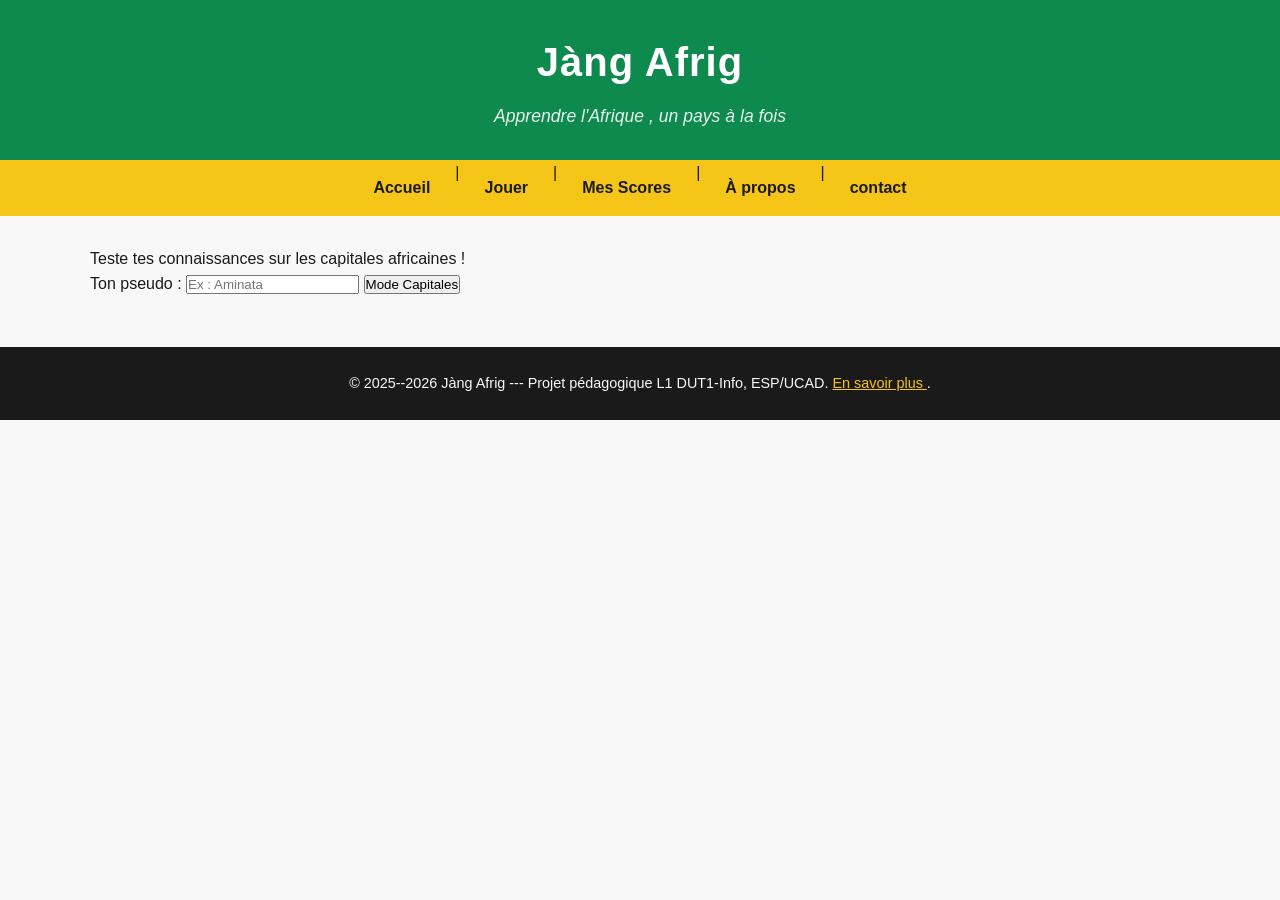
<file: index.html>
<!DOCTYPE html>
<html lang="fr">
<head>
<meta charset="UTF-8">
<title>Janf Afrig</title>
<link rel="preconnect" href="https://fonts.googleapis.com">
<link rel="preconnect" href="https://fonts.gstatic.com" crossorigin >
<link
href="https://fonts.googleapis.com/css2?family=Poppins:wght@400;600&family=Montserrat:wght@600;700&display=swap"
rel="stylesheet"> 
<link rel="stylesheet" href="style.css">
<script src="data.js" defer></script>
<script src="script.js" defer></script>
</head>

<body>
<header >
<h1>Jàng Afrig </h1>
<p>Apprendre l'Afrique , un pays à la fois </p>
</header >
<nav>
<a href="index.html">Accueil </a> |
<a href="quiz.html">Jouer </a> |
<a href="scores.html">Mes Scores </a> |
<a href="apropos.html">À propos </a> |
<a href="contact.html">contact</a>
</nav>
<main>
<!-- ÉCRAN 1 : ACCUEIL -->
<section id="accueil">
<p>Teste tes connaissances sur les capitales africaines !</p>
<label for="pseudo">Ton pseudo :</label>
<input type="text" id="pseudo" placeholder="Ex : Aminata">
<button id="btn-commencer">Mode Capitales</button>
</section>
<!-- ÉCRAN 2 : QUIZ -->
<section id="quiz" class="cachee">
<p id="progression">Question 1 / 10</p>
<h2 id="enonce">Énoncé de la question</h2>
<div id="reponses">
<button class="reponse">Réponse A</button>
<button class="reponse">Réponse B</button>
<button class="reponse">Réponse C</button>
<button class="reponse">Réponse D</button>
</div>
</section>
<!-- ÉCRAN 3 : RÉSULTAT -->
<section id="resultat" class="cachee">
<h2>Quiz terminé !</h2>
<p id="score-final">Ton score</p>
<button id="btn-rejouer">Rejouer</button>
</section>
</main>
<footer >
<p>
&copy; 2025--2026 Jàng Afrig --- Projet pédagogique L1
DUT1-Info, ESP/UCAD.
<a href="apropos.html">En savoir plus </a>.
</p>
</footer >
</body>
</html>
</file>
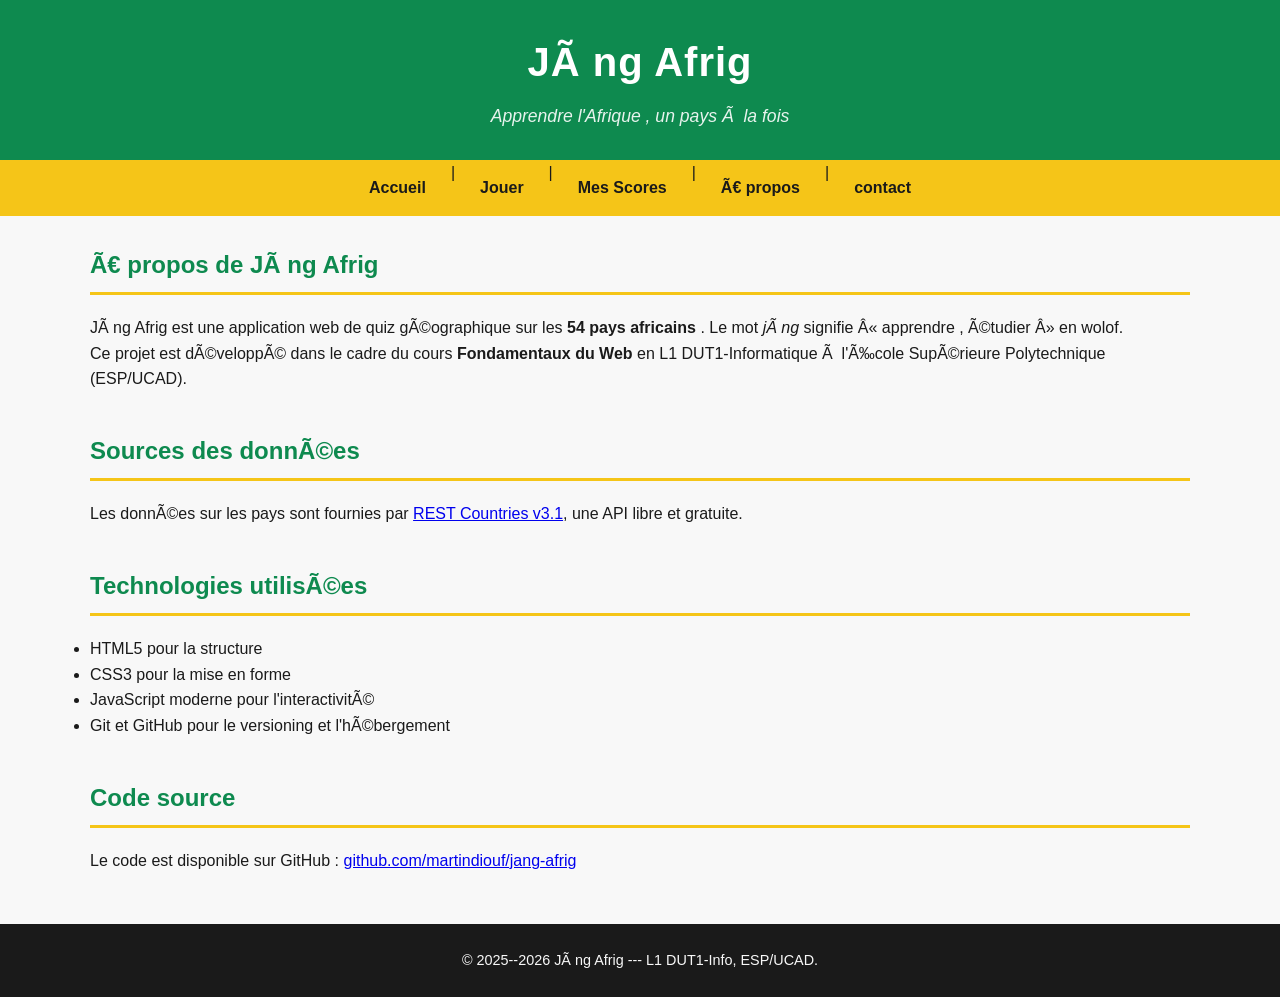
<file: apropos.html>
<!DOCTYPE html>
<html lang="fr">
<head>
<meta charset="UTF -8">
<title >Quiz --- Jàng Afrig </title >
    <link rel="preconnect" href="https://fonts.googleapis.com">
<link rel="preconnect" href="https://fonts.gstatic.com" crossorigin >
<link
href="https://fonts.googleapis.com/css2?family=Poppins:wght@400;600&family=Montserrat:wght@600;700&display=swap"
rel="stylesheet">
    <link rel="stylesheet" href="style.css">
</head>
<body>
<header >
<h1>Jàng Afrig </h1>
<p>Apprendre l'Afrique , un pays à la fois </p>
</header >
<nav>
<a href="index.html">Accueil </a> |
<a href="quiz.html">Jouer </a> |
<a href="scores.html">Mes Scores </a> |
<a href="apropos.html">À propos </a> |
<a href="contact.html">contact</a>
</nav>
<main>
<section >
<h2>À propos de Jàng Afrig </h2>
<p>
Jàng Afrig est une application web de quiz géographique sur
les
<strong >54 pays africains </strong >. Le mot <em>jàng</em>
signifie
« apprendre , étudier » en wolof.
</p>
<p>
Ce projet est développé dans le cadre du cours
<strong >Fondamentaux du Web </strong > en L1 DUT1-Informatique
à l'École Supérieure Polytechnique (ESP/UCAD).
</p>
</section >
<section >
<h2>Sources des données</h2>
<p>
Les données sur les pays sont fournies par
<a href="https://restcountries.com">REST Countries v3.1</a>,
une API libre et gratuite.
</p>
</section >
<section >
<h2>Technologies utilisées</h2>
<ul>
<li>HTML5 pour la structure </li>
<li>CSS3 pour la mise en forme </li>
<li>JavaScript moderne pour l'interactivité</li>
<li>Git et GitHub pour le versioning et l'hébergement </li>
</ul>
</section >
<section >
<h2>Code source </h2>
<p>
Le code est disponible sur GitHub :
<a href="https://github.com/martindiouf/jang-afrig">
github.com/martindiouf/jang-afrig
</a>
</p>
</section >
</main>
<footer >
<p>&copy; 2025--2026 Jàng Afrig --- L1 DUT1-Info,
ESP/UCAD.</p>
</footer >
</body>
</html>
</file>
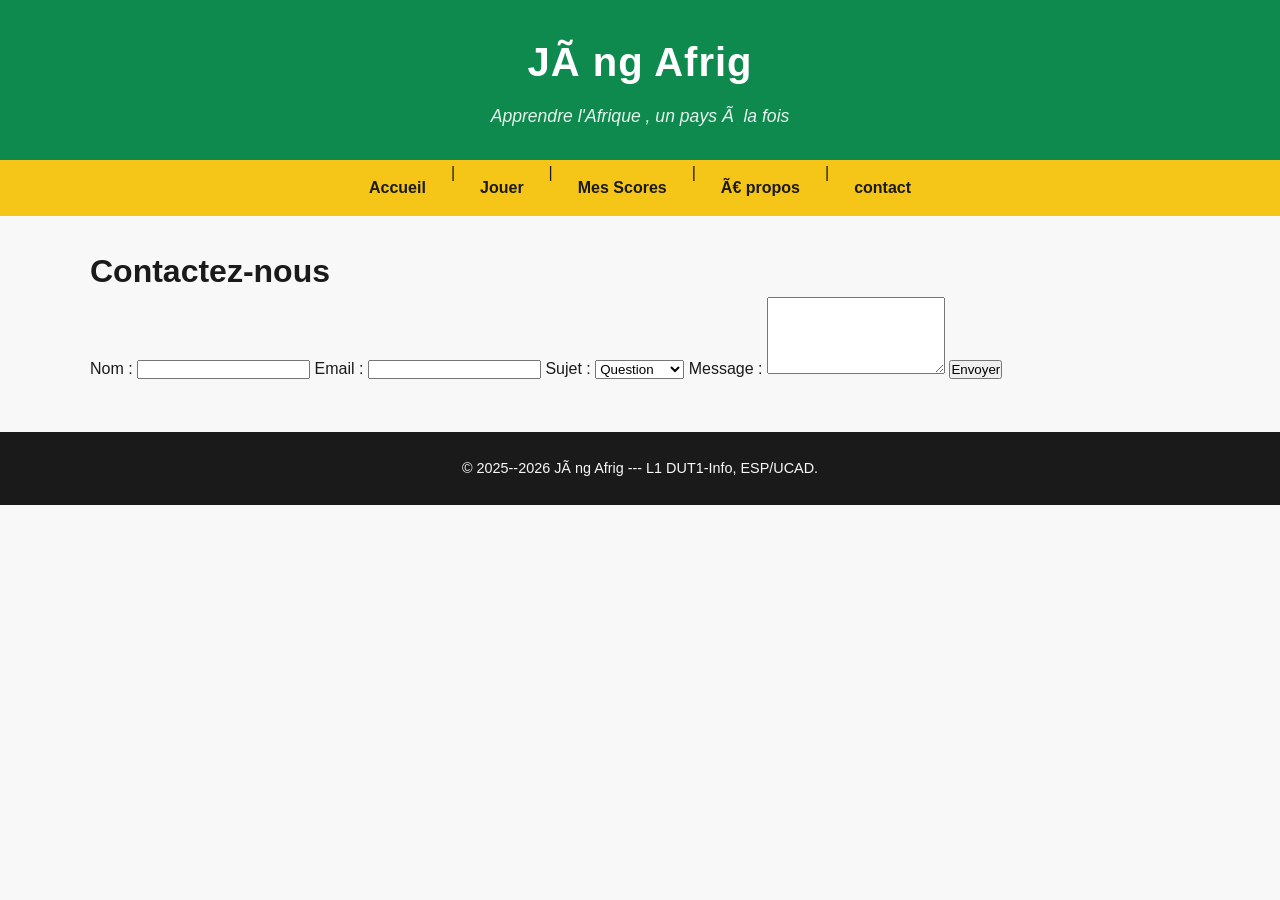
<file: contact.html>
<!DOCTYPE html>
<html lang="fr">
<head>
<meta charset="UTF -8">
<title >Quiz --- Jàng Afrig </title >
  <link rel="preconnect" href="https://fonts.googleapis.com">
<link rel="preconnect" href="https://fonts.gstatic.com" crossorigin >
<link
href="https://fonts.googleapis.com/css2?family=Poppins:wght@400;600&family=Montserrat:wght@600;700&display=swap"
rel="stylesheet">
  <link rel="stylesheet" href="style.css">
</head>
<body>
<header >
<h1>Jàng Afrig </h1>
<p>Apprendre l'Afrique , un pays à la fois </p>
</header >
<nav>
<a href="index.html">Accueil </a> |
<a href="quiz.html">Jouer </a> |
<a href="scores.html">Mes Scores </a> |
<a href="apropos.html">À propos </a> |
<a href="contact.html">contact</a>
</nav>
<main>
<h1>Contactez-nous</h1>

  <form action="#" method="post">

   
    <label for="nom">Nom :</label>
    <input type="text" id="nom" name="nom" required>

    
    <label for="email">Email :</label>
    <input type="email" id="email" name="email" required>

    
    <label for="sujet">Sujet :</label>
    <select id="sujet" name="sujet">
      <option value="question">Question</option>
      <option value="bug">Bug</option>
      <option value="suggestion">Suggestion</option>
    </select>

    
    <label for="message">Message :</label>
    <textarea id="message" name="message" rows="5" required></textarea>

    
    <button type="submit">Envoyer</button>

</main>
<footer >
<p>
    &copy; 2025--2026 Jàng Afrig --- L1 DUT1-Info,
ESP/UCAD.</p>
</footer >
</body>
</html>
</file>
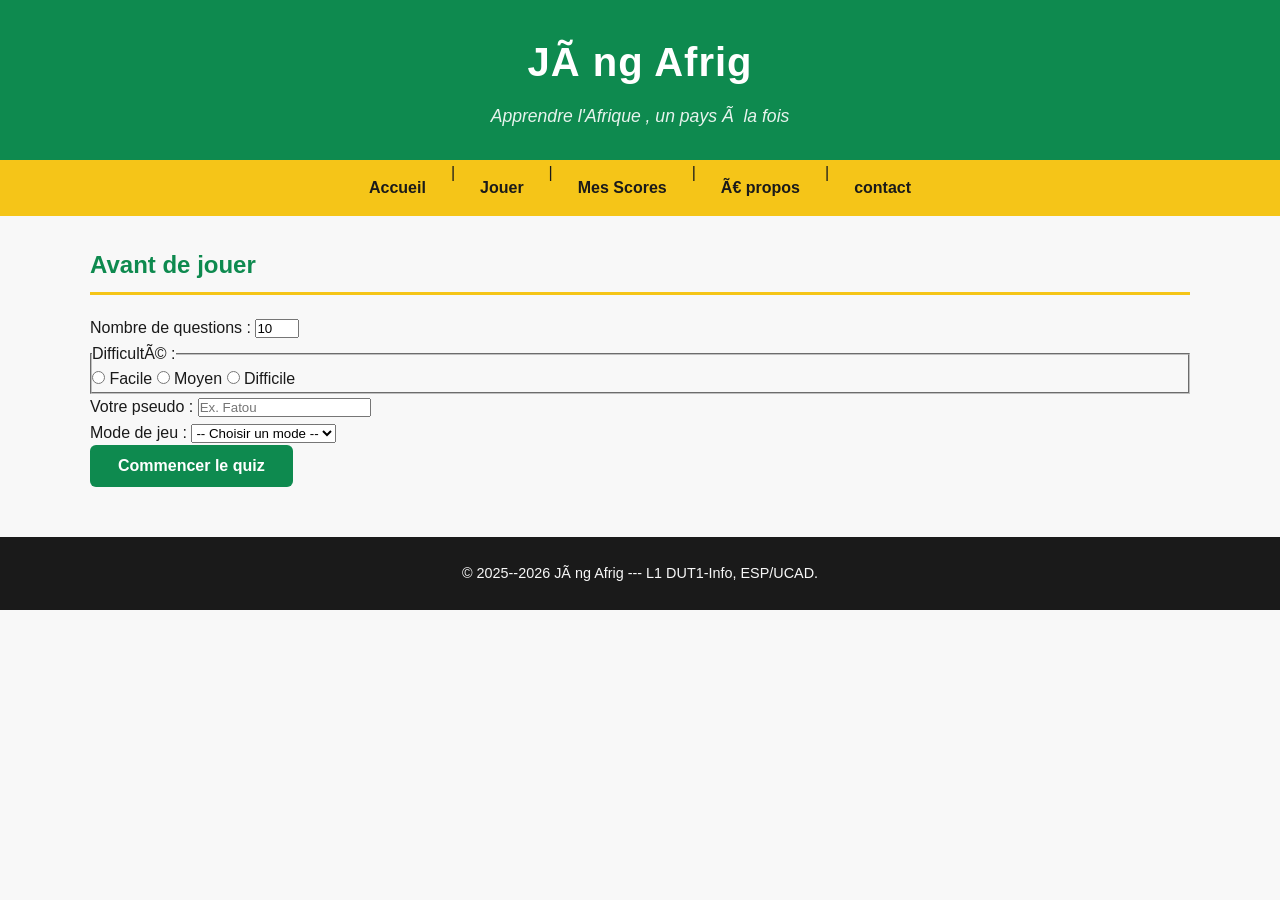
<file: quiz.html>
<!DOCTYPE html>
<html lang="fr">
<head>
<meta charset="UTF -8">
<title >Quiz --- Jàng Afrig </title >
  <link rel="preconnect" href="https://fonts.googleapis.com">
<link rel="preconnect" href="https://fonts.gstatic.com" crossorigin >
<link
href="https://fonts.googleapis.com/css2?family=Poppins:wght@400;600&family=Montserrat:wght@600;700&display=swap"
rel="stylesheet">
  <link rel="stylesheet" href="style.css">
</head>
<body>
<header >
<h1>Jàng Afrig </h1>
<p>Apprendre l'Afrique , un pays à la fois </p>
</header >
<nav>
<a href="index.html">Accueil </a> |
<a href="quiz.html">Jouer </a> |
<a href="scores.html">Mes Scores </a> |
<a href="apropos.html">À propos </a> |
<a href="contact.html">contact</a>
</nav>
<main>
<section >
<h2>Avant de jouer </h2>
<form>
    
<label for="nombre-questions">Nombre de questions :</label>
<input 
  type="number" 
  id="nombre-questions" 
  name="nombre-questions" 
  min="5" 
  max="20" 
  value="10"
>


<fieldset>
  <legend>Difficulté :</legend>

  <label>
    <input type="radio" name="difficulte" value="facile"> Facile
  </label>

  <label>
    <input type="radio" name="difficulte" value="moyen"> Moyen
  </label>

  <label>
    <input type="radio" name="difficulte" value="difficile"> Difficile
  </label>
</fieldset>
<p>
<label for="pseudo">Votre pseudo :</label >
<input type="text" id="pseudo" name="pseudo"
placeholder="Ex. Fatou" required >
</p>

<p>
<label for="mode">Mode de jeu :</label >
<select id="mode" name="mode" required >
<option value="">-- Choisir un mode
--</option >
<option value="capitales">Capitales </option >
<option value="drapeaux">Drapeaux </option >
<option value="langues">Langues </option >
<option value="voisins">Voisins </option >
<option value="chrono">Chrono </option >
</select >
</p>

<p>
<button type="submit" class="btn btn-primary">Commencer le quiz </button >
</p>
</form>
</section >
</main>
<footer >
<p>
    &copy; 2025--2026 Jàng Afrig --- L1 DUT1-Info,
ESP/UCAD.</p>
</footer >
</body>
</html>
</file>
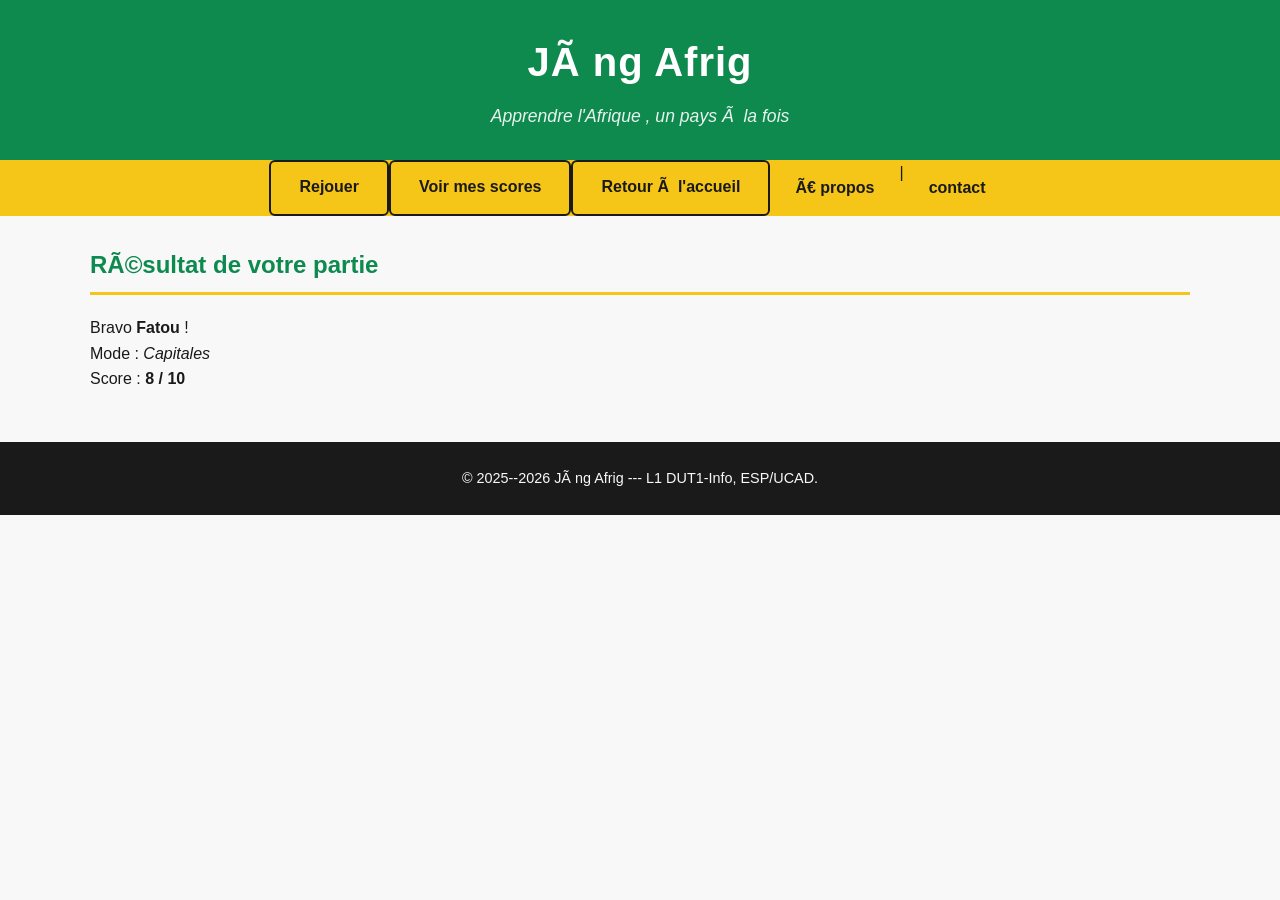
<file: resultat.html>
<!DOCTYPE html>
<html lang="fr">
<head>
<meta charset="UTF -8">
<title >Quiz --- Jàng Afrig </title >
    <link rel="preconnect" href="https://fonts.googleapis.com">
<link rel="preconnect" href="https://fonts.gstatic.com" crossorigin >
<link
href="https://fonts.googleapis.com/css2?family=Poppins:wght@400;600&family=Montserrat:wght@600;700&display=swap"
rel="stylesheet">
    <link rel="stylesheet" href="style.css">
</head>
<body>
<header >
<h1>Jàng Afrig </h1>
<p>Apprendre l'Afrique , un pays à la fois </p>
</header >
<nav>
<a href="quiz.html" class="btn btn-secondary">Rejouer </a>
<a href="scores.html" class="btn btn-secondary">Voir mes scores </a>
<a href="index.html" class="btn btn-secondary">Retour à l'accueil </a>
<a href="apropos.html">À propos </a> |
<a href="contact.html">contact</a>
</nav>
<main>
<section >
<h2>Résultat de votre partie </h2>
<p>Bravo <strong >Fatou </strong > !</p>
<p>Mode : <em>Capitales </em></p>
<p>Score : <strong >8 / 10</strong ></p>

</section >
</main>
<footer >
<p>&copy; 2025--2026 Jàng Afrig --- L1 DUT1-Info,
ESP/UCAD.</p>
</footer >
</body>
</html>
</file>
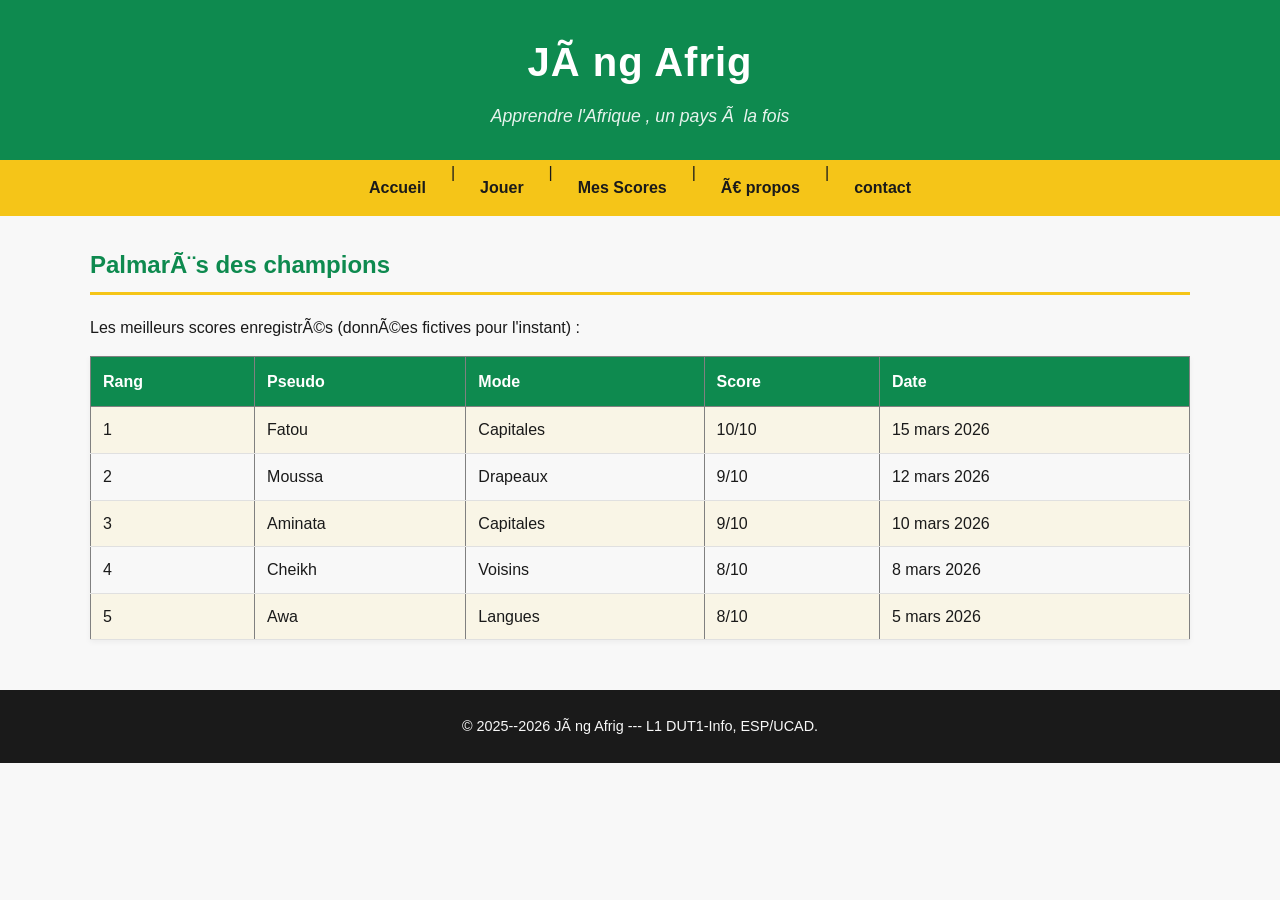
<file: scores.html>
<!DOCTYPE html>
<html lang="fr">
<head>
<meta charset="UTF -8">
<title >Quiz --- Jàng Afrig </title >
    <link rel="preconnect" href="https://fonts.googleapis.com">
<link rel="preconnect" href="https://fonts.gstatic.com" crossorigin >
<link
href="https://fonts.googleapis.com/css2?family=Poppins:wght@400;600&family=Montserrat:wght@600;700&display=swap"
rel="stylesheet">
    <link rel="stylesheet" href="style.css">
</head>
<body>
<header >
<h1>Jàng Afrig </h1>
<p>Apprendre l'Afrique , un pays à la fois </p>
</header >
<nav>
<a href="index.html">Accueil </a> |
<a href="quiz.html">Jouer </a> |
<a href="scores.html">Mes Scores </a> |
<a href="apropos.html">À propos </a> |
<a href="contact.html">contact</a>
</nav>
<main>
<section >
<h2>Palmarès des champions </h2>
<p>Les meilleurs scores enregistrés (données fictives pour
l'instant) :</p>
<table border="1" >
<tr>
<th>Rang </th>
<th>Pseudo </th>
<th>Mode </th>
<th>Score </th>
<th>Date </th>
</tr>
<tr>
<td>1</td>
<td>Fatou </td>
<td>Capitales </td>
<td>10/10</td>
<td>15 mars 2026</td>
</tr>
<tr>
<td>2</td>
<td>Moussa </td>
<td>Drapeaux </td>
<td>9/10</td>
<td>12 mars 2026</td>
</tr>
<tr>
<td>3</td>
<td>Aminata </td>
<td>Capitales </td>
<td>9/10</td>
<td>10 mars 2026</td>
</tr>
<tr>
<td>4</td>
<td>Cheikh </td>
<td>Voisins </td>
<td>8/10</td>
<td>8 mars 2026</td>
</tr>
<tr>
<td>5</td>
<td>Awa </td>
<td>Langues </td>
<td>8/10</td>
<td>5 mars 2026</td>
</tr>
</table >
</section >
</main>
<footer >
<p>&copy; 2025--2026 Jàng Afrig --- L1 DUT1-Info,
ESP/UCAD.</p>
</footer >
</body>
</html>
</file>
<file: style.css>
/* ===== Reset minimal ===== */
* {
box-sizing: border -box;
margin: 0;
padding: 0;
}
body {
font-family: sans-serif;
line-height: 1.6;
color: #1A1A1A;
background-color: #F8F8F8;
}
/* ===== Palette panafricaine ===== */
:root {
--vert: #0E8A4F;
--jaune: #F5C518;
--rouge: #C8332E;
--noir: #1A1A1A;
--blanc-casse: #F8F8F8;
}
body {
font-family: 'Poppins ', sans-serif;
line-height: 1.6;
color: var(--noir);
background-color: var(--blanc -casse);
}
h1, h2, h3 {
font-family: 'Montserrat ', sans-serif;
font-weight: 700;
}
/* ===== Header ===== */
header {
background-color: var(--vert);
color: white;
padding: 30px 20px;
text-align: center;
}
header h1 {
font-size: 2.5rem;
margin-bottom: 8px;
letter-spacing: 1px;
}
header p {
font-size: 1.1rem;
opacity: 0.9;
font-style: italic;
}
/* ===== Navigation ===== */
nav {
background-color: var(--jaune);
padding: 0;
display: flex;
justify-content: center;
flex-wrap: wrap;
}
nav a {
color: var(--noir);
text-decoration: none;
font-weight: 600;
padding: 15px 25px;
transition: background -color 0.2s;
}
nav a:hover {
    background-color: var(--vert);
color: white;
}
/* ===== Section principale ===== */
main {
max-width: 1100px;
margin: 30px auto;
padding: 0 20px;
}
main section {
margin-bottom: 40px;
}
main h2 {
color: var(--vert);
border-bottom: 3px solid var(--jaune);
padding-bottom: 8px;
margin-bottom: 20px;
}
/* ===== Grille de cartes (Flexbox) ===== */
.modes -grille {
display: flex;
flex-wrap: wrap;
gap: 15px;
}
.carte-mode {
flex: 1 1 200px;
padding: 20px;
border-radius: 8px;
color: var(--noir);
box-shadow: 0 2px 6px rgba(0, 0, 0, 0.1);
transition: background-color 0.3s ease, color 0.3 ease;
}
.carte-mode:hover {
   background-color: var(--noir);
   
}
.carte-mode h3 {
margin-bottom: 8px;
}
.carte-jaune { background-color: var(--jaune); }
.carte-rouge { background-color: var(--rouge); color: white; }
.carte-vert { background-color: var(--vert); color: white; }
.carte-noire { background-color: #1A1A1A; color: white; border: #F5C518;}
/* ===== Boutons ===== */
.btn {
display: inline -block;
padding: 12px 28px;
font-size: 1rem;
font-weight: 600;
border: none;
border-radius: 6px;
cursor: pointer;
text-decoration: none;
transition: background -color 0.2s, transform 0.1s;
}
.btn-primary {
background-color: var(--vert);
color: white;
}
.btn-primary:hover {
background-color: #0a6e3f; /* vert plus foncé */
}
.btn-primary:active {
transform: scale(0.97);
}
.btn-secondary {
background-color: var(--blanc -casse);
color: var(--noir);
border: 2px solid var(--noir);
}
.btn-secondary:hover {
background-color: var(--noir);
color: white;
}
/* ===== Tableaux ===== */
table {
width: 100%;
border-collapse: collapse;
margin-top: 15px;
box-shadow: 0 2px 6px rgba(0, 0, 0, 0.05);
}
th {
background-color: var(--vert);
color: white;
padding: 12px;
text-align: left;
}
td {
padding: 10px 12px;
border-bottom: 1px solid #e0e0e0;
}
/* Lignes alternées (zébrures) */
tr:nth-child(even) td {
background-color: rgba(245, 197, 24, 0.08);
}
tr:hover td {
background-color: rgba(14, 138, 79, 0.1);
}
/* ===== Footer ===== */
footer {
background-color: var(--noir);
color: var(--blanc-casse);
padding: 25px 20px;
text-align: center;
margin-top: 50px;
font-size: 0.9rem;
}
footer a {
    color: var(--jaune);
text-decoration: underline;
}
footer a:hover {
color: white;
}

.cachee { display: none; }
</file>
